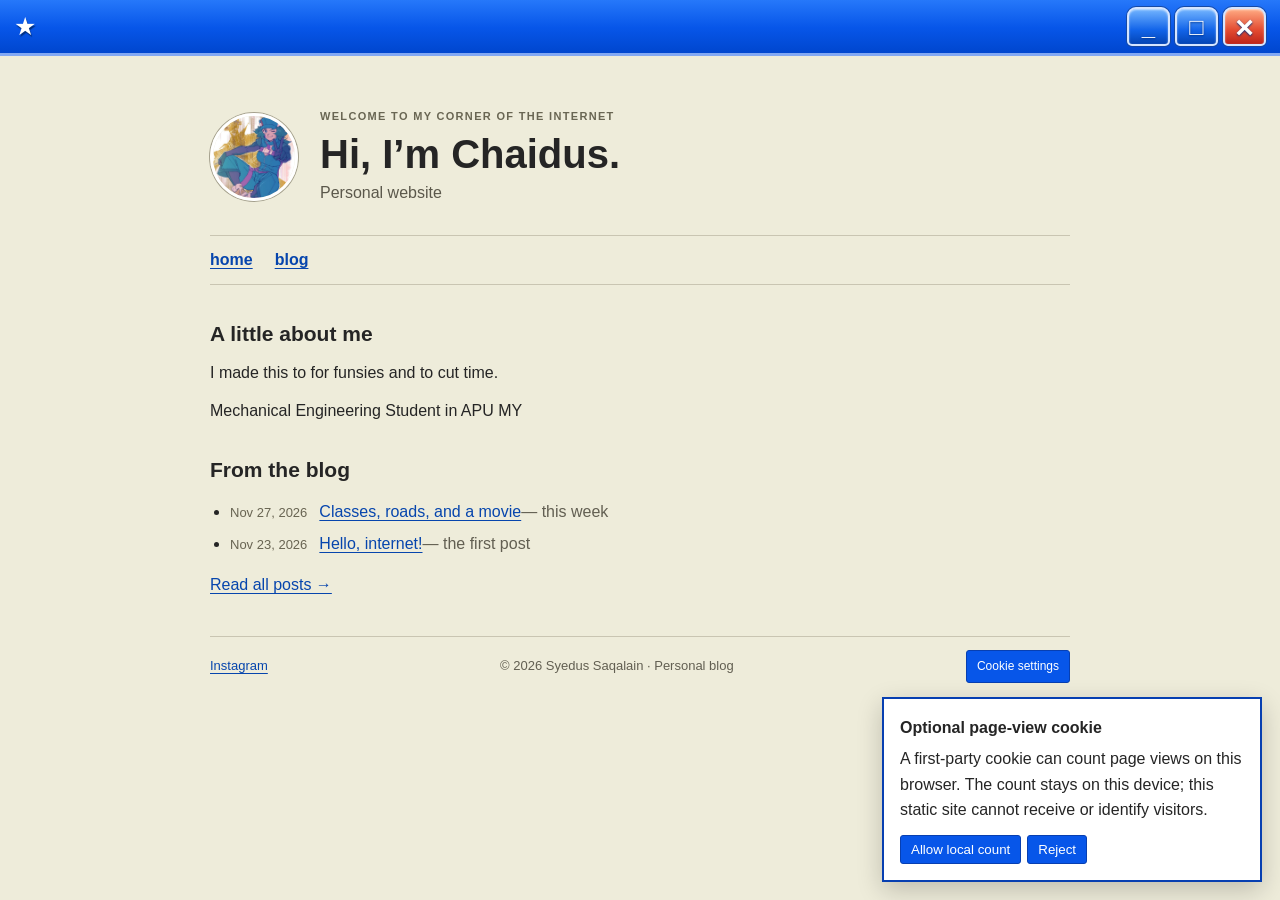
<file: index.html>
<!doctype html>
<html lang="en">
<head>
  <meta charset="utf-8">
  <meta name="viewport" content="width=device-width, initial-scale=1">
  <meta name="theme-color" content="#0756e9">
  <meta name="description" content="A small personal corner of the internet.">
  <title>Chaidus — home</title>
  <link rel="stylesheet" href="style.css?v=3">
  <script src="site.js" defer></script>
</head>
<body>
  <main class="desktop" aria-label="Personal website">
    <div class="titlebar">
      <span class="window-star" aria-hidden="true">★</span>
      <span class="window-controls" aria-hidden="true"><span class="control minimize">_</span><span class="control maximize">□</span><span class="control close">×</span></span>
    </div>
    <div class="window-content">
      <header class="site-header">
        <img class="portrait" src="image.png" alt="Chaidus profile picture">
        <div>
          <p class="eyebrow">WELCOME TO MY CORNER OF THE INTERNET</p>
          <h1>Hi, I’m <span class="your-name">Chaidus</span>.</h1>
          <p class="subtitle">Personal website</p>
        </div>
      </header>
      <nav class="nav" aria-label="Main navigation"><a href="index.html" aria-current="page">home</a><a href="blog/index.html">blog</a></nav>
      <section class="intro" aria-labelledby="about-title">
        <h2 id="about-title">A little about me</h2>
        <p>I made this to for funsies and to cut time.</p>
        <p>Mechanical Engineering Student in APU MY</p>
      </section>
      <section class="latest" aria-labelledby="latest-title">
        <h2 id="latest-title">From the blog</h2>
        <ul class="post-list">
          <li><time datetime="2026-11-27">Nov 27, 2026</time><a href="blog/week-two.html">Classes, roads, and a movie</a><span class="post-note">— this week</span></li>
          <li><time datetime="2026-11-23">Nov 23, 2026</time><a href="blog/hello-world.html">Hello, internet!</a><span class="post-note">— the first post</span></li>
        </ul>
        <a class="all-posts" href="blog/index.html">Read all posts →</a>
      </section>
      <footer class="site-footer"><span><a href="https://www.instagram.com/chai_dus/?utm_source=ig_web_button_share_sheet">Instagram</a></span><span>© <span id="year">2026</span> Syedus Saqalain · Personal blog</span></footer>
    </div>
  </main>
</body>
</html>
</file>
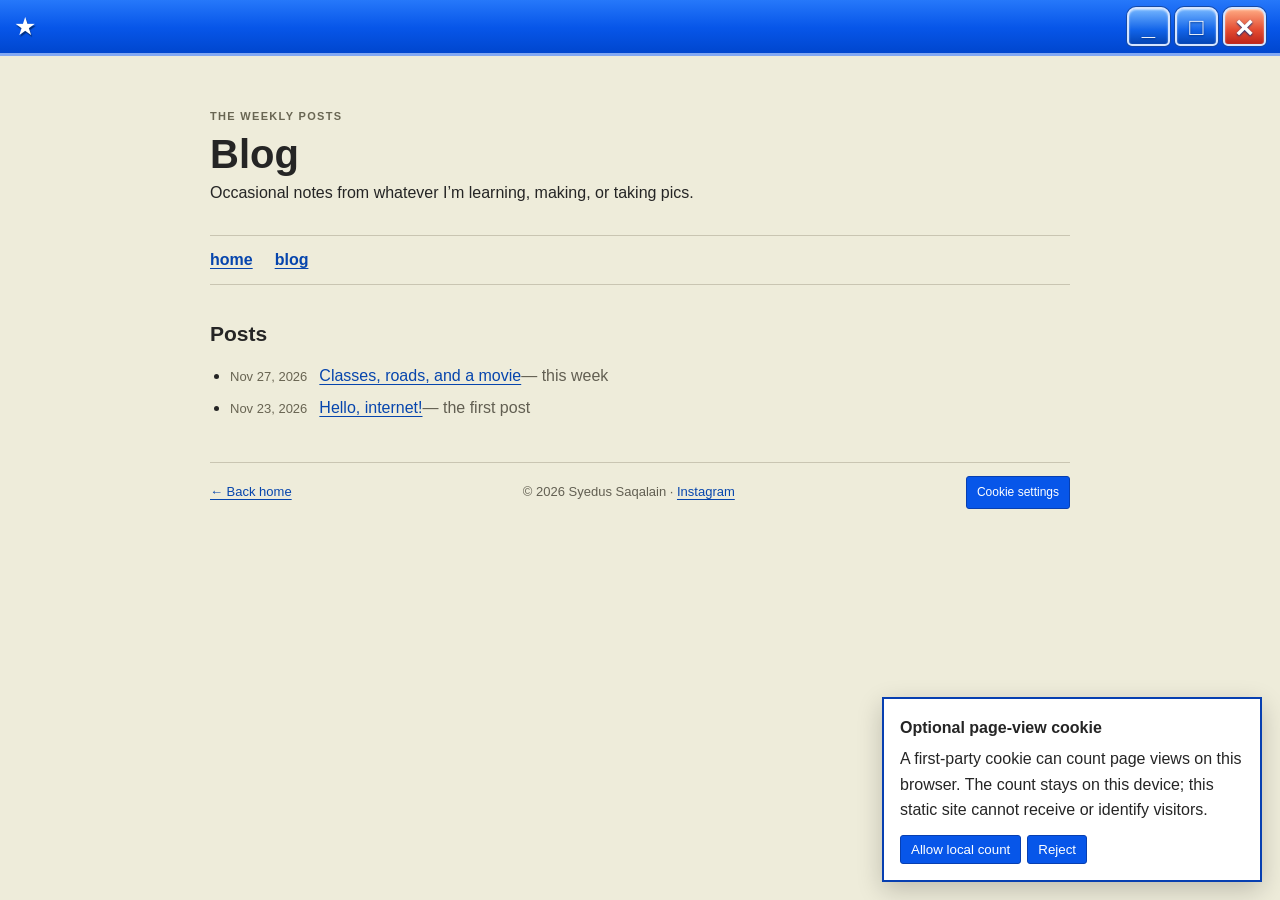
<file: blog/index.html>
<!doctype html>
<html lang="en">
<head>
  <meta charset="utf-8"><meta name="viewport" content="width=device-width, initial-scale=1">
  <title>Blog — Chaidus</title>
  <link rel="stylesheet" href="../style.css">
  <script src="../site.js" defer></script>
</head>
<body>
  <main class="desktop" aria-label="Personal website">
    <div class="titlebar"><span class="window-star" aria-hidden="true">★</span><span class="window-controls" aria-hidden="true"><span class="control minimize">_</span><span class="control maximize">□</span><span class="control close">×</span></span></div>
    <div class="window-content">
      <p class="eyebrow">THE WEEKLY POSTS</p><h1>Blog</h1>
      <p>Occasional notes from whatever I’m learning, making, or taking pics.</p>
      <nav class="nav" aria-label="Main navigation"><a href="../index.html">home</a><a href="index.html" aria-current="page">blog</a></nav>
      <section aria-labelledby="posts-title"><h2 id="posts-title">Posts</h2>
        <ul class="post-list">
          <li><time datetime="2026-11-27">Nov 27, 2026</time><a href="week-two.html">Classes, roads, and a movie</a><span class="post-note">— this week</span></li>
          <li><time datetime="2026-11-23">Nov 23, 2026</time><a href="hello-world.html">Hello, internet!</a><span class="post-note">— the first post</span></li>
        </ul>
      </section>
      <footer class="site-footer"><a href="../index.html">← Back home</a><span>© <span id="year">2026</span> Syedus Saqalain · <a href="https://www.instagram.com/chai_dus/?utm_source=ig_web_button_share_sheet">Instagram</a></span></footer>
    </div>
  </main>
</body>
</html>
</file>
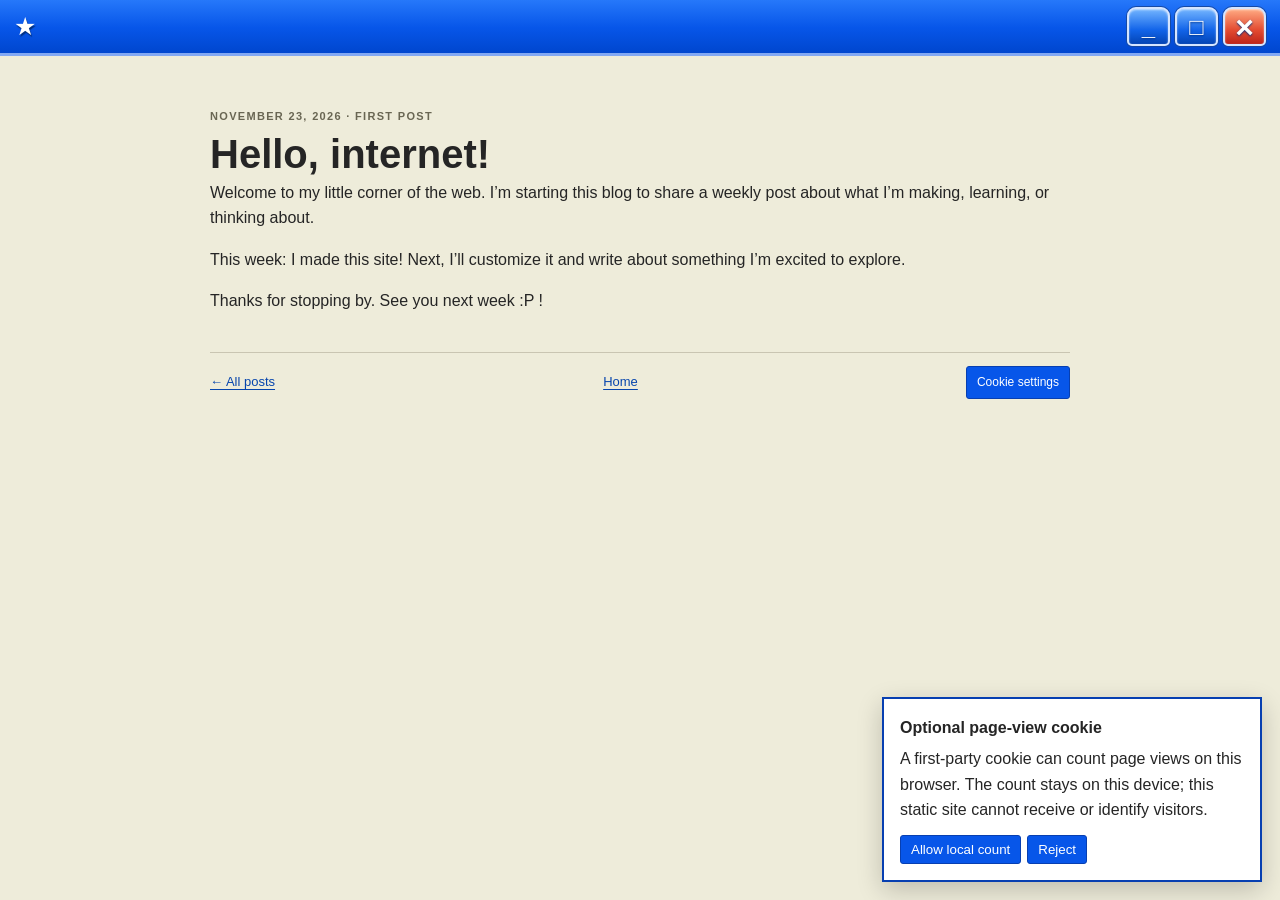
<file: blog/hello-world.html>
<!doctype html>
<html lang="en">
<head>
  <meta charset="utf-8"><meta name="viewport" content="width=device-width, initial-scale=1">
  <title>Hello, internet! — Chaidus</title><link rel="stylesheet" href="../style.css">
  <script src="../site.js" defer></script>
</head>
<body>
  <main class="desktop" aria-label="Personal website">
    <div class="titlebar"><span class="window-star" aria-hidden="true">★</span><span class="window-controls" aria-hidden="true"><span class="control minimize">_</span><span class="control maximize">□</span><span class="control close">×</span></span></div>
    <article class="window-content">
      <p class="eyebrow"><time datetime="2026-11-23">NOVEMBER 23, 2026</time> · FIRST POST</p>
      <h1>Hello, internet!</h1>
      <p>Welcome to my little corner of the web. I’m starting this blog to share a weekly post about what I’m making, learning, or thinking about.</p>
      <p>This week: I made this site! Next, I’ll customize it and write about something I’m excited to explore.</p>
      <p>Thanks for stopping by. See you next week :P ! </p>
      <footer class="site-footer"><a href="index.html">← All posts</a><a href="../index.html">Home</a></footer>
    </article>
  </main>
</body>
</html>
</file>
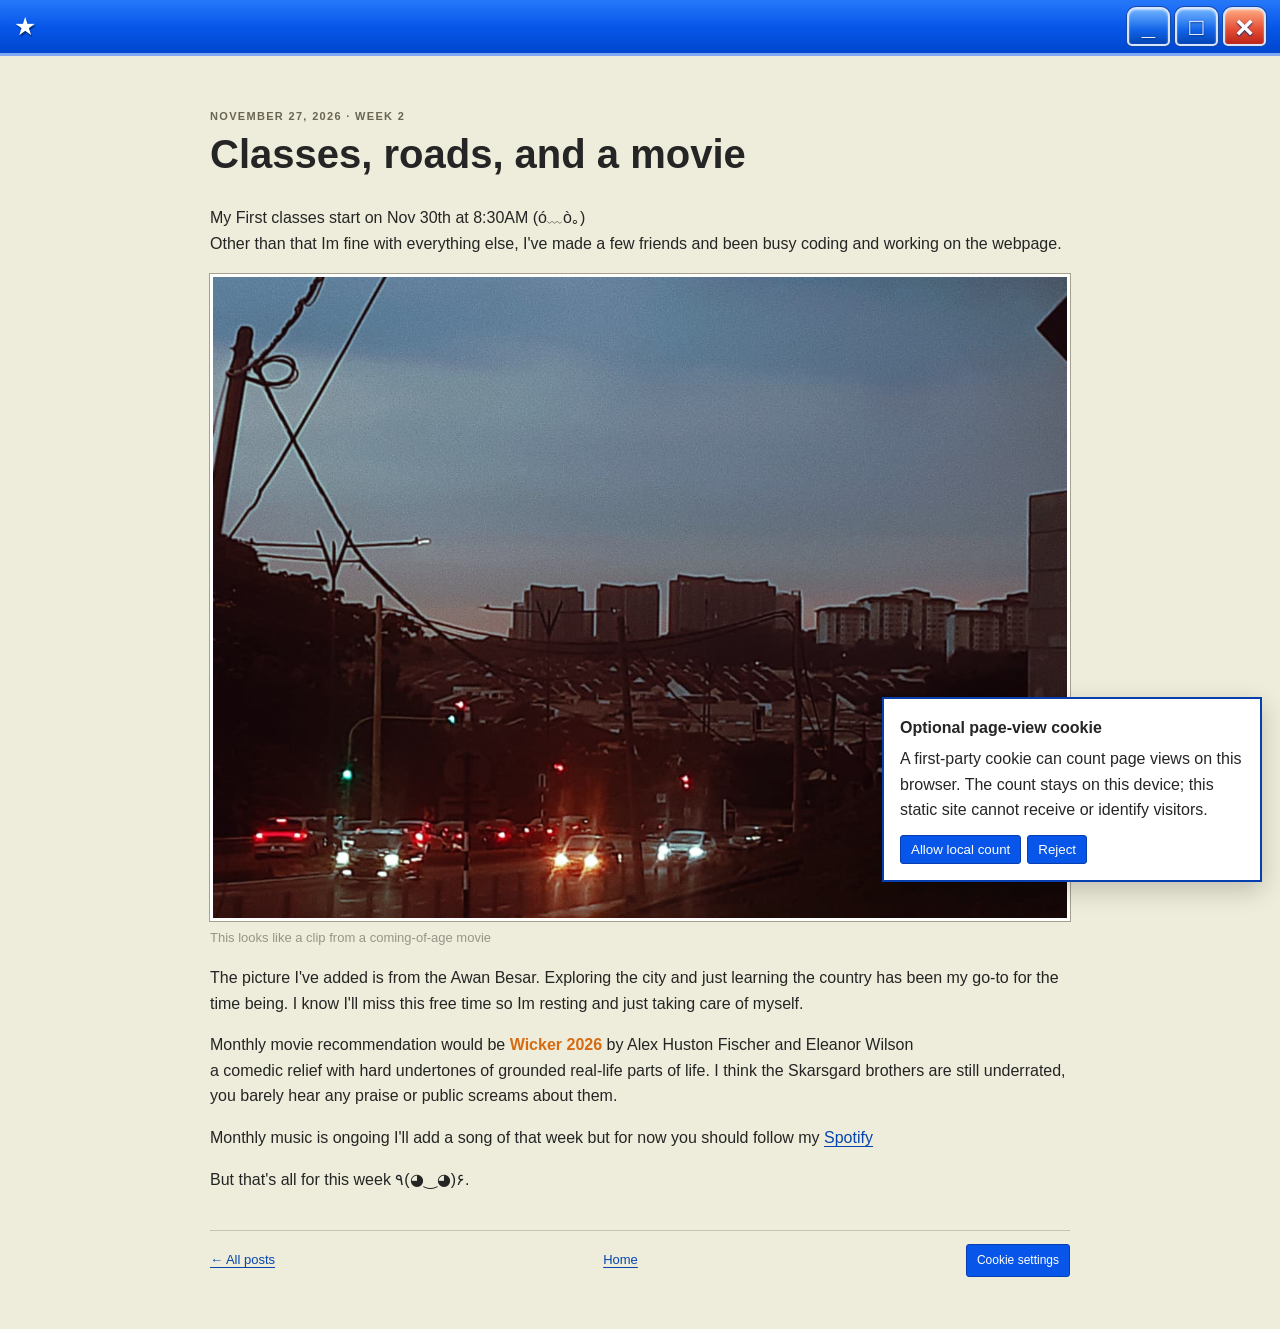
<file: blog/week-two.html>
<!doctype html>
<html lang="en">
<head>
  <meta charset="utf-8">
  <meta name="viewport" content="width=device-width, initial-scale=1">
  <title>Classes, roads, and a movie — Chaidus</title>
  <link rel="stylesheet" href="../style.css?v=5">
  <script src="../site.js" defer></script>
</head>
<body>
  <main class="desktop" aria-label="Personal website">
    <div class="titlebar">
      <span class="window-star" aria-hidden="true">★</span>
      <span class="window-controls" aria-hidden="true"><span class="control minimize">_</span><span class="control maximize">□</span><span class="control close">×</span></span>
    </div>
    <article class="window-content">
      <p class="eyebrow"><time datetime="2026-11-27">NOVEMBER 27, 2026</time> · WEEK 2</p>
      <h1>Classes, roads, and a movie</h1>
      <p> <br>
        My First classes start on Nov 30th at 8:30AM (ó﹏ò｡)<br>
      Other than that Im fine with everything else, I've made a few friends and been busy coding and working on the webpage.</p>

      <figure class="post-figure">
        <img class="post-image" src="roads.png" alt="Evening city road beneath a blue dusk sky, with rooftops, buildings, and traffic">
        <figcaption>
          This looks like a clip from a coming-of-age movie</figcaption>
    
      </figure>

      <p>
        The picture I've added is from the Awan Besar. Exploring the city and just learning the country has been my go-to for the time being. I know I'll miss this free time so Im resting and just taking care of myself.</p>

      <p>Monthly movie recommendation would be <span class="movie-title">Wicker 2026</span> by Alex Huston Fischer and Eleanor Wilson<br>
      a comedic relief with hard undertones of grounded real-life parts of life. I think the Skarsgard brothers are still underrated, you barely hear any praise or public screams about them.</p>

      <p>Monthly music is ongoing I'll add a song of that week but for now you should follow my <a href="https://open.spotify.com/user/316lh63mtijmehiqpeykds66g364">Spotify</a></p>

      <p>But that's all for this week&nbsp;٩(◕‿◕)۶.</p>

      <footer class="site-footer"><a href="index.html">← All posts</a><a href="../index.html">Home</a></footer>
    </article>
  </main>
</body>
</html>
</file>
<file: style.css>
* { box-sizing: border-box; }

:root {
  color-scheme: light;
  --blue: #0756e9;
  --ink: #252525;
  --paper: #eeecda;
  --link: #0645ad;
}

html, body { min-height: 100%; }

body {
  min-height: 100vh;
  margin: 0;
  color: var(--ink);
  background: var(--paper);
  font-family: Arial, Helvetica, sans-serif;
  line-height: 1.6;
}

a {
  color: var(--link);
  text-decoration-thickness: 1px;
  text-underline-offset: 3px;
}

a:hover { color: #c00; }

.desktop {
  width: 100%;
  min-height: 100vh;
  overflow: hidden;
  background: var(--paper);
}

.titlebar {
  width: 100%;
  min-height: 56px;
  padding: 6px 14px;
  display: flex;
  align-items: center;
  justify-content: space-between;
  color: white;
  background: linear-gradient(180deg, #2678fa 0%, #0756e9 52%, #0046ce 100%);
  border-bottom: 3px solid #82a8f3;
  text-shadow: 0 1px 2px #003080;
}

.window-star {
  font-size: 25px;
  line-height: 1;
  text-shadow: 1px 2px 1px #003080;
}

.window-controls { display: flex; gap: 5px; }

.control {
  width: 43px;
  height: 39px;
  display: grid;
  place-items: center;
  color: white;
  font-size: 24px;
  font-weight: bold;
  line-height: 1;
  border: 2px solid #d5e5ff;
  border-radius: 9px 9px 5px 5px;
  box-shadow: 0 0 0 1px #1749a3, inset 0 1px 2px #fff9;
  background: linear-gradient(#73b5ff, #1264e9 60%, #0344b4);
}

.control.close {
  font-size: 32px;
  background: linear-gradient(#ffab83, #e34b31 60%, #bd241a);
}

.window-content {
  width: min(900px, calc(100% - 40px));
  min-height: calc(100vh - 59px);
  margin: 0 auto;
  padding: clamp(22px, 5vw, 52px) 20px;
  background: var(--paper);
}

.site-header { display: flex; align-items: center; gap: 22px; }

.portrait {
  width: 88px;
  height: 88px;
  flex: 0 0 auto;
  object-fit: cover;
  border: 3px solid white;
  border-radius: 50%;
  box-shadow: 0 0 0 1px #a5a18e;
}

.post-figure {
  margin: 18px 0;
}

.post-image {
  display: block;
  width: 100%;
  height: auto;
  max-height: none;
  object-fit: contain;
  border: 3px solid white;
  box-shadow: 0 0 0 1px #a5a18e;
}

.post-figure figcaption {
  margin-top: 8px;
  color: #777468;
  opacity: 0.72;
  font-size: 13px;
  line-height: 1.4;
  text-align: left;
}

.movie-title {
  color: #d66b12;
  font-weight: bold;
}

.eyebrow {
  margin: 0 0 5px;
  color: #696653;
  font-size: 11px;
  font-weight: bold;
  letter-spacing: .12em;
}

h1, h2, p { margin-top: 0; }

h1 {
  margin-bottom: 3px;
  font-size: clamp(28px, 5vw, 40px);
  line-height: 1.15;
}

.subtitle { margin-bottom: 0; color: #5b584b; }

.nav {
  display: flex;
  gap: 22px;
  margin: 30px 0 32px;
  padding: 11px 0;
  border-top: 1px solid #c9c5b2;
  border-bottom: 1px solid #c9c5b2;
}

.nav a { font-weight: bold; }

.intro, .latest { max-width: 700px; }
h2 { margin-bottom: 10px; font-size: 21px; }
.intro p { margin-bottom: 12px; }
.latest { margin-top: 29px; }

.post-list { margin: 0 0 10px; padding-left: 20px; }
.post-list li { padding: 3px 0; }
.post-list time { margin-right: 12px; color: #686452; font-size: 13px; }
.post-note { color: #625f52; }
.all-posts { display: inline-block; margin-top: 3px; }

.site-footer {
  display: flex;
  flex-wrap: wrap;
  align-items: center;
  justify-content: space-between;
  gap: 12px;
  margin-top: 38px;
  padding-top: 13px;
  color: #625f52;
  font-size: 13px;
  border-top: 1px solid #c9c5b2;
}

.cookie-consent {
  position: fixed;
  right: 18px;
  bottom: 18px;
  z-index: 20;
  width: min(380px, calc(100% - 36px));
  padding: 16px;
  border: 2px solid #073fb1;
  background: #fff;
  box-shadow: 0 8px 24px #0003;
}

.cookie-consent p { margin: 6px 0 12px; }
.cookie-consent button,
.cookie-settings {
  margin-right: 6px;
  padding: 6px 10px;
  border: 1px solid #073fb1;
  border-radius: 3px;
  background: #0756e9;
  color: white;
  cursor: pointer;
}

.cookie-settings {
  margin: 0;
  font: inherit;
  font-size: 12px;
}

.cookie-counter-status { margin: 8px 0 0; }

@media (max-width: 540px) {
  .titlebar { min-height: 47px; }
  .control { width: 35px; height: 32px; }
  .window-content { width: calc(100% - 36px); min-height: calc(100vh - 50px); padding: 23px 0; }
  .site-header { align-items: flex-start; gap: 14px; }
  .portrait { width: 64px; height: 64px; }
  .post-figure figcaption { font-size: 12px; }
  .eyebrow { font-size: 9px; }
  .subtitle { font-size: 14px; }
  .nav { gap: 17px; margin: 22px 0 25px; }
  .post-list time { display: block; margin: 0; }
  .post-note { display: block; font-size: 13px; }
  .site-footer { flex-direction: column; align-items: flex-start; }
}
</file>
